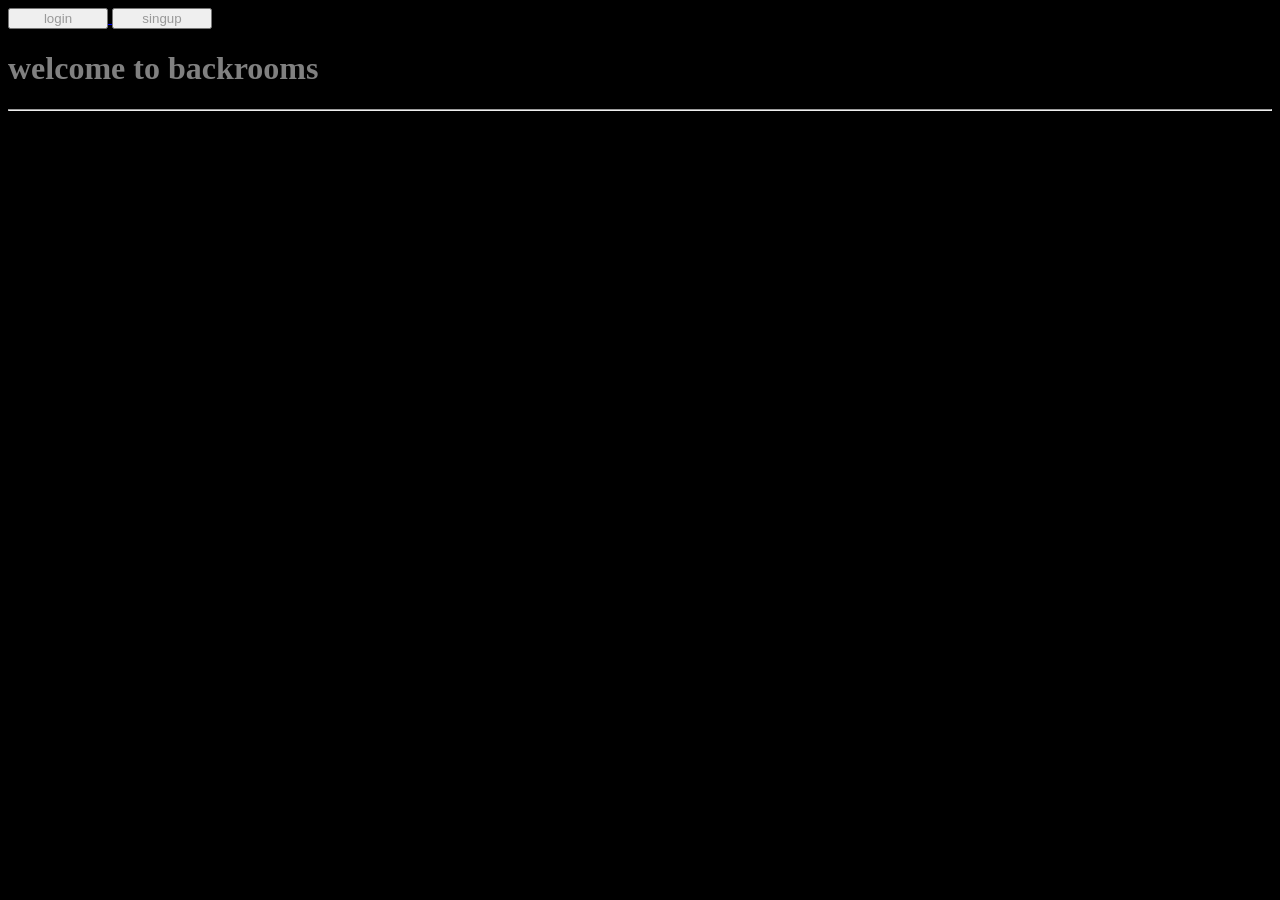
<file: index.html>
<!DOCTYPE html>
<html lang="en">
<head>
    <meta charset="UTF-8">
    <meta name="viewport" content="width=device-width, initial-scale=1.0">
    <title>backrooms</title>
    <link rel="stylesheet" href="index.css">
</head>
<body>
    <header>
        <nav>
            <div>

                <a href="login.html">
                <button style="width: 100px;">
                    login
                </button>
                </a>

                <a href="a href sing up.html">
                <button style="width: 100px;">
                    singup
                </button>
                </a>

            </div>
        </nav>
        <h1>welcome to backrooms</h1>
    </header>
    <hr>
    
</body>
</html>
</file>
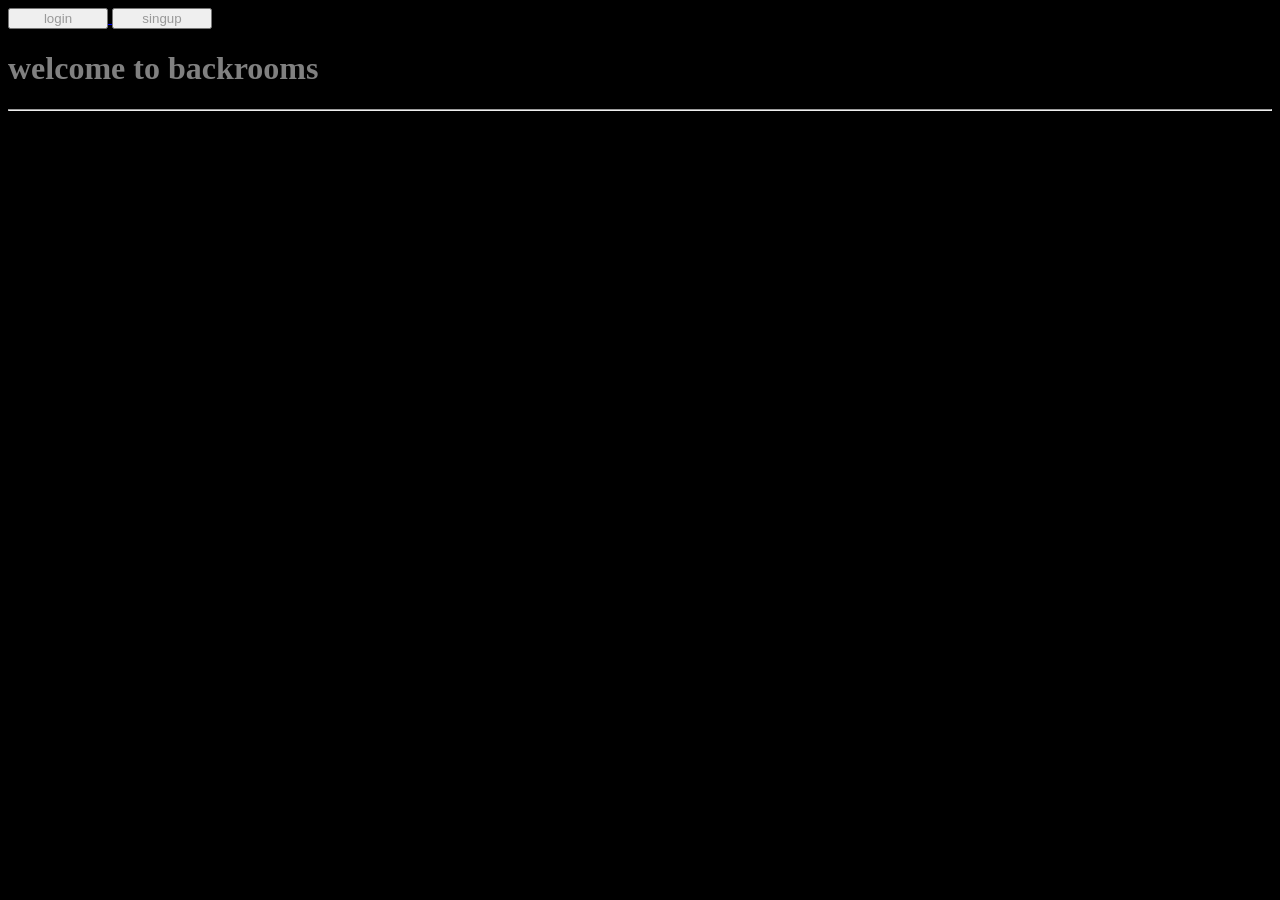
<file: a href sing up.html>
<!DOCTYPE html>
<html lang="en">
<head>
    <meta charset="UTF-8">
    <meta name="viewport" content="width=device-width, initial-scale=1.0">
    <link rel="stylesheet" href="index.css">
    <title>singup</title>
</head>
<body>
    <script>
       alert("This section is closed until further notice.⛔")
       window.location.href="index.html"
    </script>
</body>
</html>
</file>
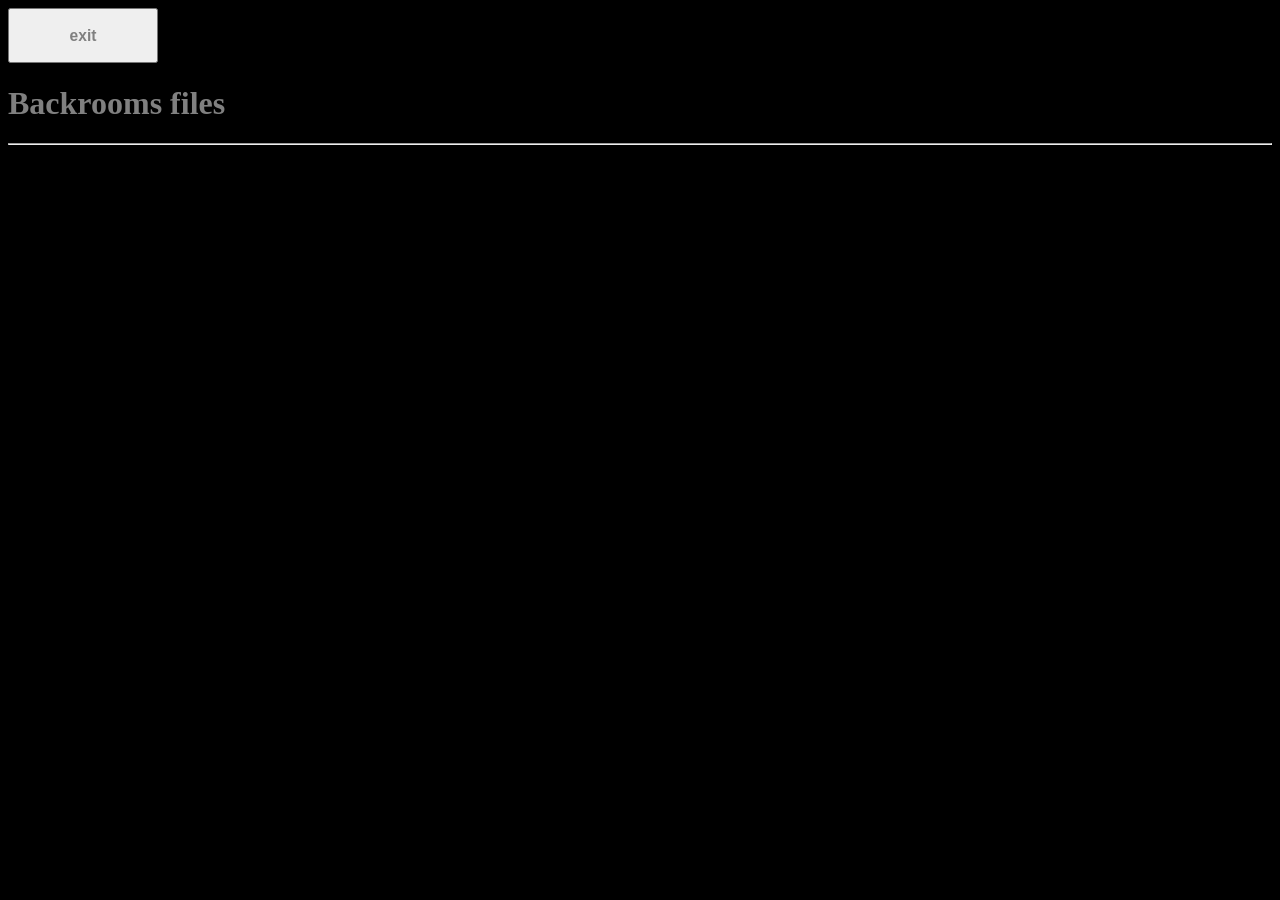
<file: enter not erorr.html>
<!DOCTYPE html>
<html lang="en">
<head>
    <meta charset="UTF-8">
    <meta name="viewport" content="width=device-width, initial-scale=1.0">
    <link rel="stylesheet" href="index.css">
    <title>entered</title>
</head>
<body>
    <header>
        <nav>
            <div>
                <a href="index.html">
                    <button style="width:150px">
                        <h3>exit</h3>
                    </button>
                </a>
            </div>
        </nav>
    </header>
    <h1>Backrooms files</h1>
    <hr>
</body>
</html>
</file>
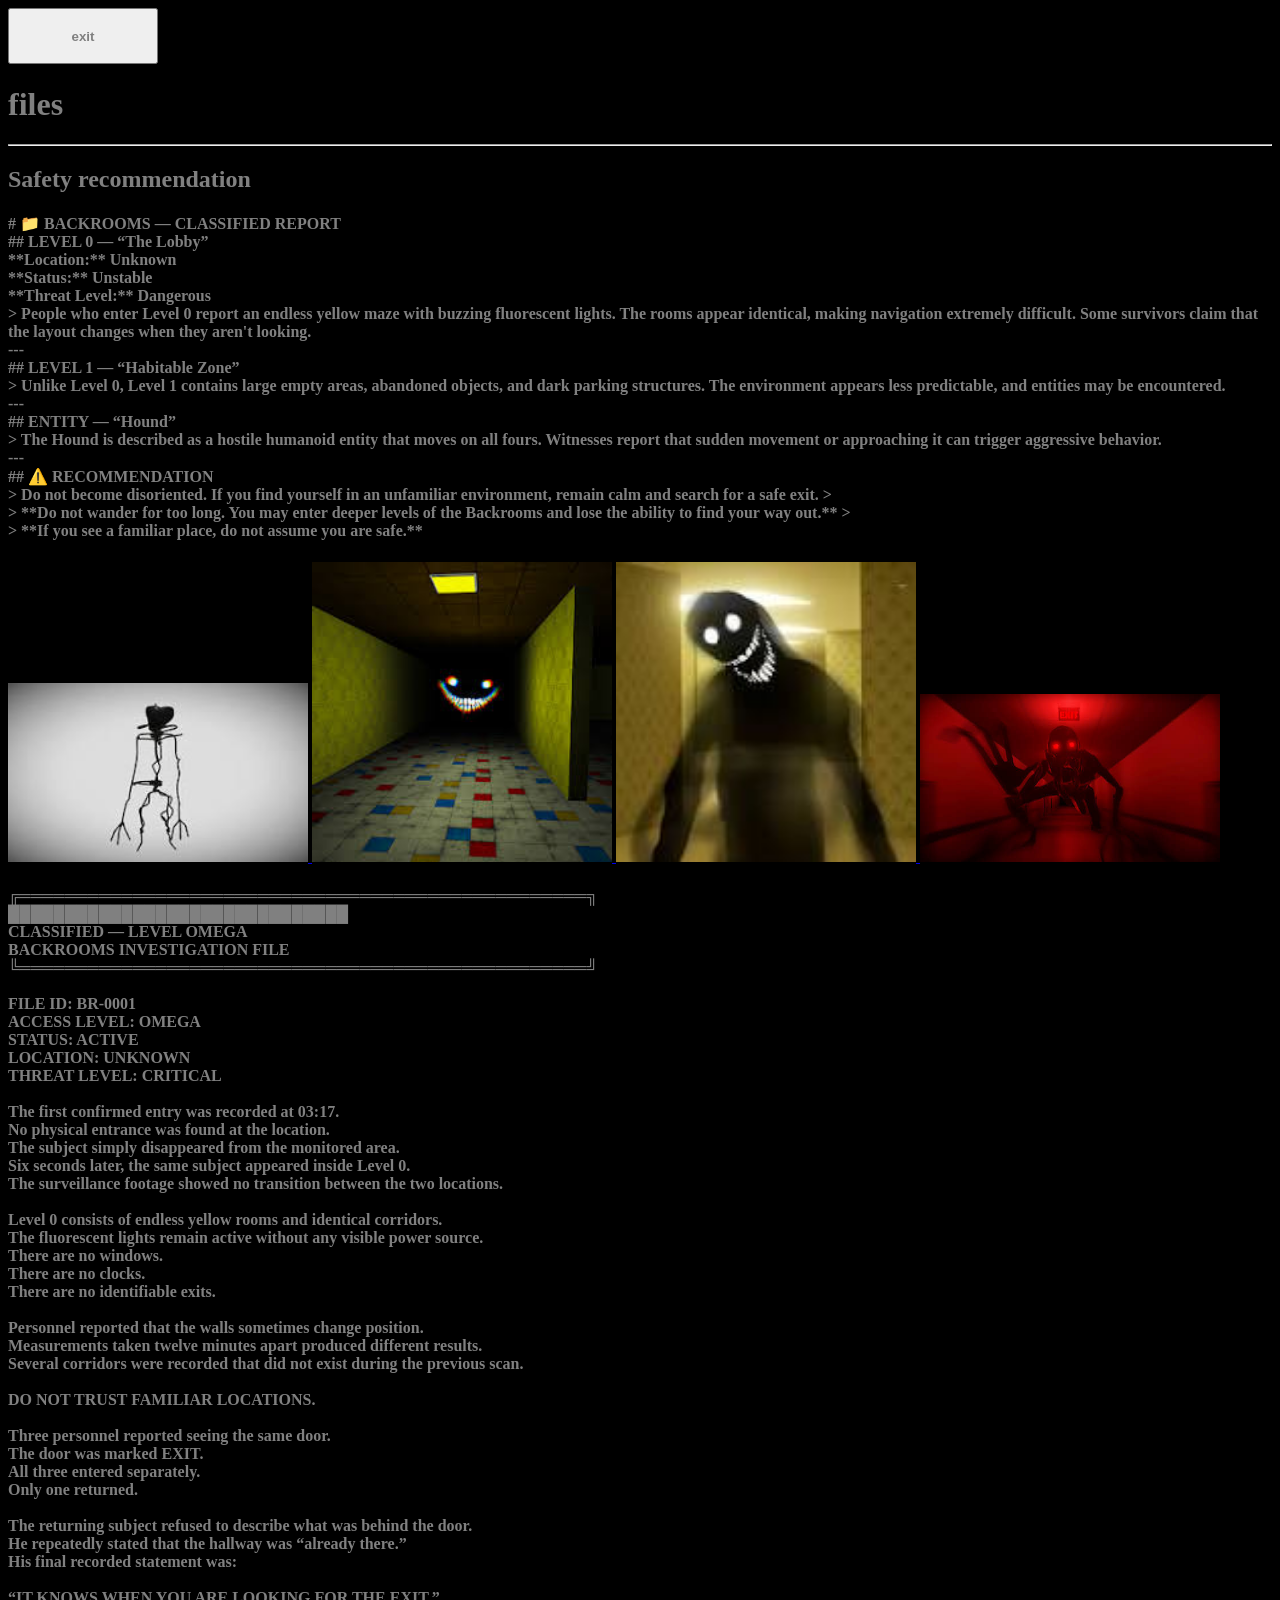
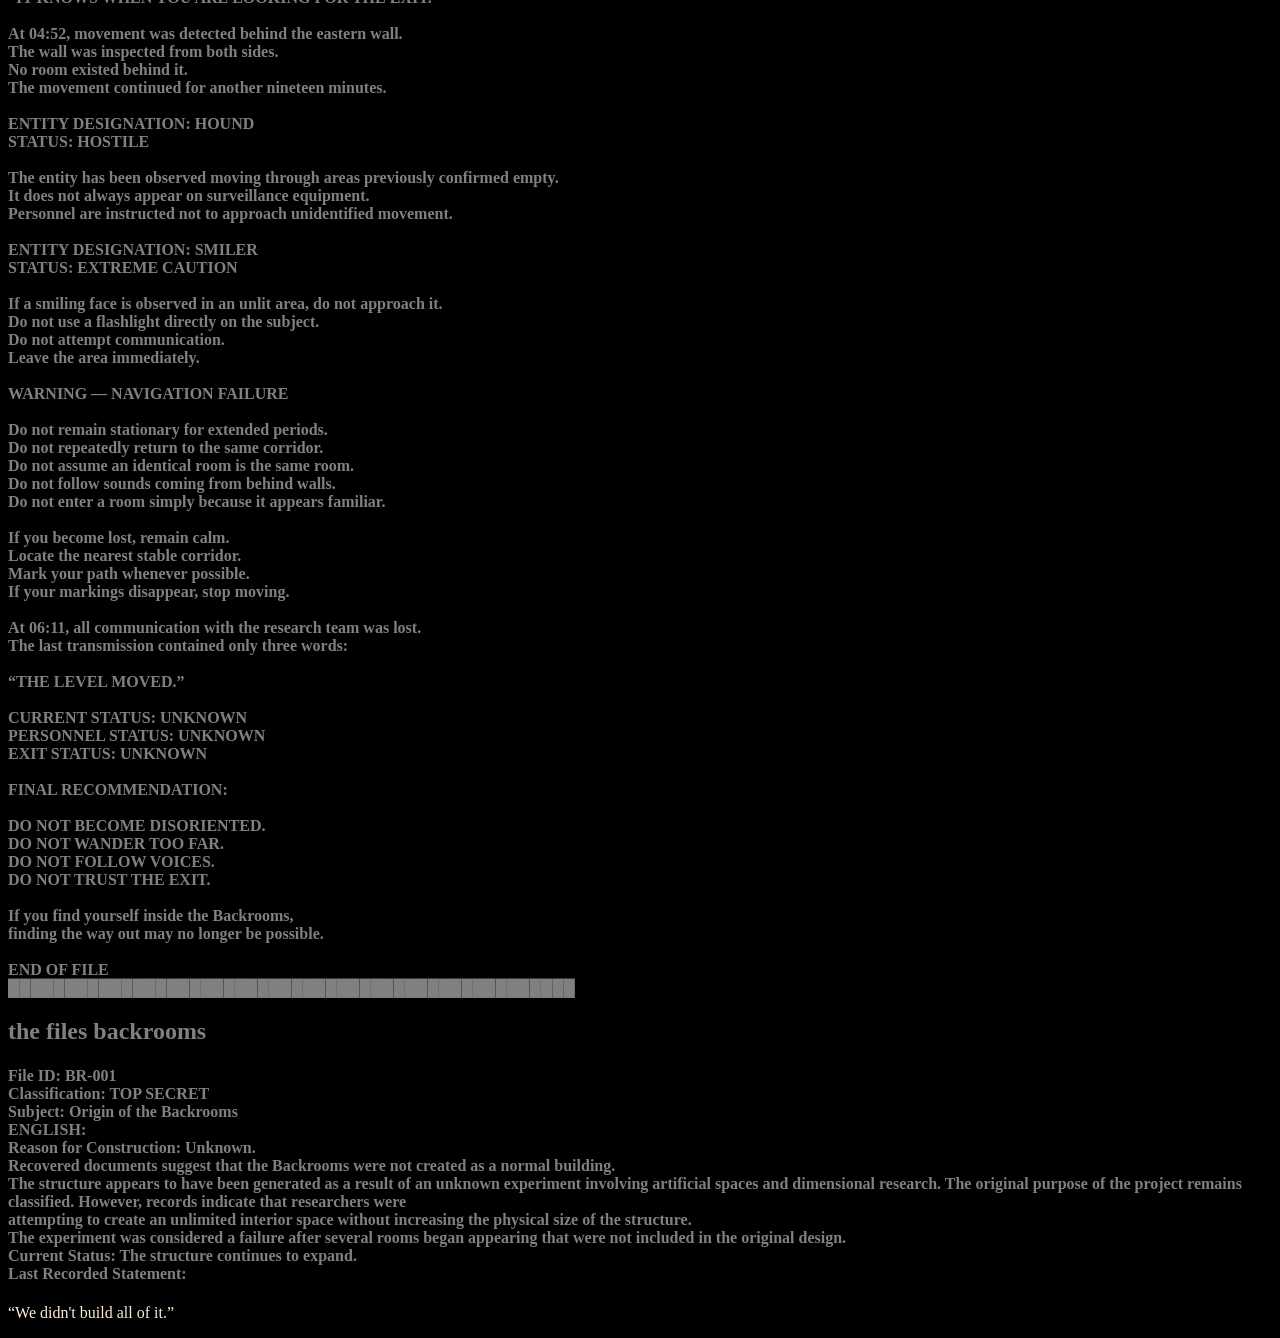
<file: file.html>
<!DOCTYPE html>
<html lang="en">
<head>
    <meta charset="UTF-8">
    <meta name="viewport" content="width=device-width, initial-scale=1.0">
    <link rel="stylesheet" href="index.css">
    <title>files</title>
</head>
<body>

    <header>
        <nav><div>
            <a href="a href sing up.html">
                <button style="width: 150px;">
                    <h4>exit</h4>
                </button>
            </a>
        </div></nav>
        <h1>files</h1>
    </header>
    <hr>
    <h2>Safety recommendation</h2>
    <h4># 📁 BACKROOMS — CLASSIFIED REPORT
        <br>

## LEVEL 0 — “The Lobby”
<br>
**Location:** Unknown
<br>
**Status:** Unstable
<br>
**Threat Level:** Dangerous
<br>
> People who enter Level 0 report an endless yellow maze with buzzing fluorescent lights. The rooms appear identical, making navigation extremely difficult. Some survivors claim that the layout changes when they aren't looking.
<br>
---
<br>
## LEVEL 1 — “Habitable Zone”
<br>
> Unlike Level 0, Level 1 contains large empty areas, abandoned objects, and dark parking structures. The environment appears less predictable, and entities may be encountered.
<br>
---
<br>
## ENTITY — “Hound”
<br>
> The Hound is described as a hostile humanoid entity that moves on all fours. Witnesses report that sudden movement or approaching it can trigger aggressive behavior.
<br>
---
<br>
## ⚠️ RECOMMENDATION
<br>
> Do not become disoriented. If you find yourself in an unfamiliar environment, remain calm and search for a safe exit.
>
<br>
> **Do not wander for too long. You may enter deeper levels of the Backrooms and lose the ability to find your way out.**
>
<br>
> **If you see a familiar place, do not assume you are safe.**
</h4>
<nav>
    <div>
        <a href="download.jfif">
            <img src="download.jfif" alt="" style="width: 300px;">
        </a>

        <a href="download (2).jfif">
            <img src="download (2).jfif" alt="" style="width: 300px;">
        </a>

        <a href="download (1).jfif">
            <img src="download (1).jfif" alt="" style="width: 300px;">
        </a>

        <a href="images.jfif">
            <img src="images.jfif" alt="" style="width: 300px;">
        </a>
    </div>
</nav>
    <h4>
        ╔══════════════════════════════════════════════════╗<br>
        ██████████████████████████████<br>
        CLASSIFIED — LEVEL OMEGA<br>
        BACKROOMS INVESTIGATION FILE<br>
╚══════════════════════════════════════════════════╝<br>
<br>
FILE ID: BR-0001<br>
ACCESS LEVEL: OMEGA<br>
STATUS: ACTIVE<br>
LOCATION: UNKNOWN<br>
THREAT LEVEL: CRITICAL<br>
<br>
The first confirmed entry was recorded at 03:17.<br>
No physical entrance was found at the location.<br>
The subject simply disappeared from the monitored area.<br>
Six seconds later, the same subject appeared inside Level 0.<br>
The surveillance footage showed no transition between the two locations.<br>
<br>
Level 0 consists of endless yellow rooms and identical corridors.<br>
The fluorescent lights remain active without any visible power source.<br>
There are no windows.<br>
There are no clocks.<br>
There are no identifiable exits.<br>
<br>
Personnel reported that the walls sometimes change position.<br>
Measurements taken twelve minutes apart produced different results.<br>
Several corridors were recorded that did not exist during the previous scan.<br>
<br>
DO NOT TRUST FAMILIAR LOCATIONS.<br>
<br>
Three personnel reported seeing the same door.<br>
The door was marked EXIT.<br>
All three entered separately.<br>
Only one returned.<br>
<br>
The returning subject refused to describe what was behind the door.<br>
He repeatedly stated that the hallway was “already there.”<br>
His final recorded statement was:<br>
<br>
“IT KNOWS WHEN YOU ARE LOOKING FOR THE EXIT.”<br>
<br>
At 04:52, movement was detected behind the eastern wall.<br>
The wall was inspected from both sides.<br>
No room existed behind it.<br>
The movement continued for another nineteen minutes.<br>
<br>
ENTITY DESIGNATION: HOUND<br>
STATUS: HOSTILE<br>
<br>
The entity has been observed moving through areas previously confirmed empty.<br>
It does not always appear on surveillance equipment.<br>
Personnel are instructed not to approach unidentified movement.<br>
<br>
ENTITY DESIGNATION: SMILER<br>
STATUS: EXTREME CAUTION<br>
<br>
If a smiling face is observed in an unlit area, do not approach it.<br>
Do not use a flashlight directly on the subject.<br>
Do not attempt communication.<br>
Leave the area immediately.<br>
<br>
WARNING — NAVIGATION FAILURE<br>
<br>
Do not remain stationary for extended periods.<br>
Do not repeatedly return to the same corridor.<br>
Do not assume an identical room is the same room.<br>
Do not follow sounds coming from behind walls.<br>
Do not enter a room simply because it appears familiar.<br>
<br>
If you become lost, remain calm.<br>
Locate the nearest stable corridor.<br>
Mark your path whenever possible.<br>
If your markings disappear, stop moving.<br>
<br>
At 06:11, all communication with the research team was lost.<br>
The last transmission contained only three words:<br>
<br>
“THE LEVEL MOVED.”<br>
<br>
CURRENT STATUS: UNKNOWN<br>
PERSONNEL STATUS: UNKNOWN<br>
EXIT STATUS: UNKNOWN<br>
<br>
FINAL RECOMMENDATION:<br>
<br>
DO NOT BECOME DISORIENTED.<br>
DO NOT WANDER TOO FAR.<br>
DO NOT FOLLOW VOICES.<br>
DO NOT TRUST THE EXIT.<br>
<br>
If you find yourself inside the Backrooms,<br>
finding the way out may no longer be possible.<br>
<br>
END OF FILE<br>
██████████████████████████████████████████████████<br>
    </h4>
    <footer>
    <h2>the files backrooms</h2>
    <h4>
        File ID: BR-001
        <br>
Classification: TOP SECRET
<br>
Subject: Origin of the Backrooms
<br>

ENGLISH:
<br>
Reason for Construction: Unknown.
<br>

Recovered documents suggest that the Backrooms were not created as a normal building.<br> The structure appears to have been generated as a result of an unknown experiment involving artificial spaces and dimensional research.

The original purpose of the project remains classified. However, records indicate that researchers were<br> attempting to create an unlimited interior space without increasing the physical size of the structure.
<br>
The experiment was considered a failure after several rooms began appearing that were not included in the original design.
<br>
Current Status: The structure continues to expand.
<br>
Last Recorded Statement:
<br>
</h4>
<p style="color: antiquewhite;">
“We didn't build all of it.”
</p>
    </footer>
</body>
</html>
</file>
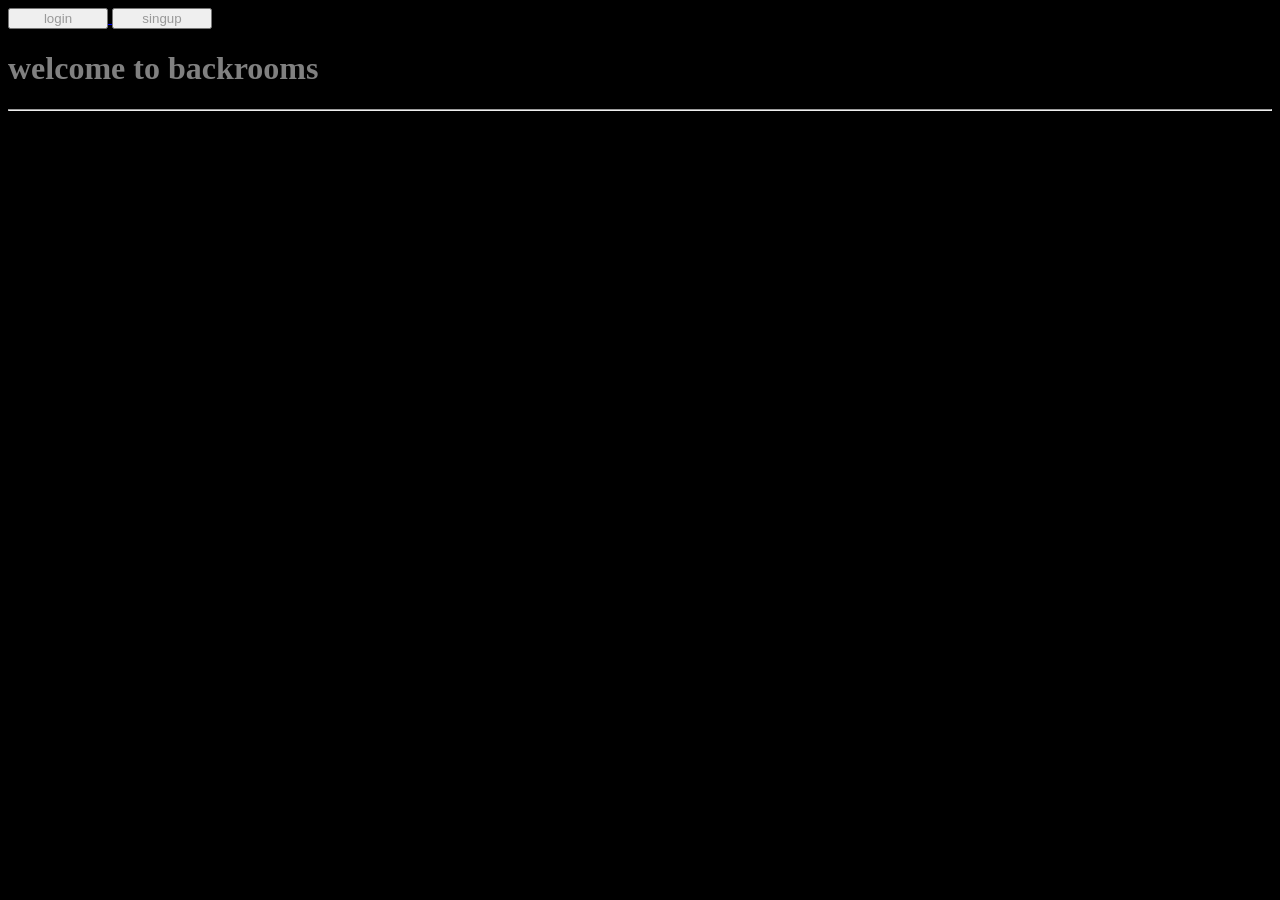
<file: login.html>
<!DOCTYPE html>
<html lang="en">
<head>
    <meta charset="UTF-8">
    <meta name="viewport" content="width=device-width, initial-scale=1.0">
    <link rel="stylesheet" href="index.css">
    <title>login</title>
</head>
<body>
    <script src="index.js">

    </script>
</body>
</html>
</file>
<file: index.css>
body{
    background-color: black;
}
h1,h2,h3,h4,h5,h6,b{
    color: gray;
}
button{
    color: rgb(153, 153, 153);
}
</file>
